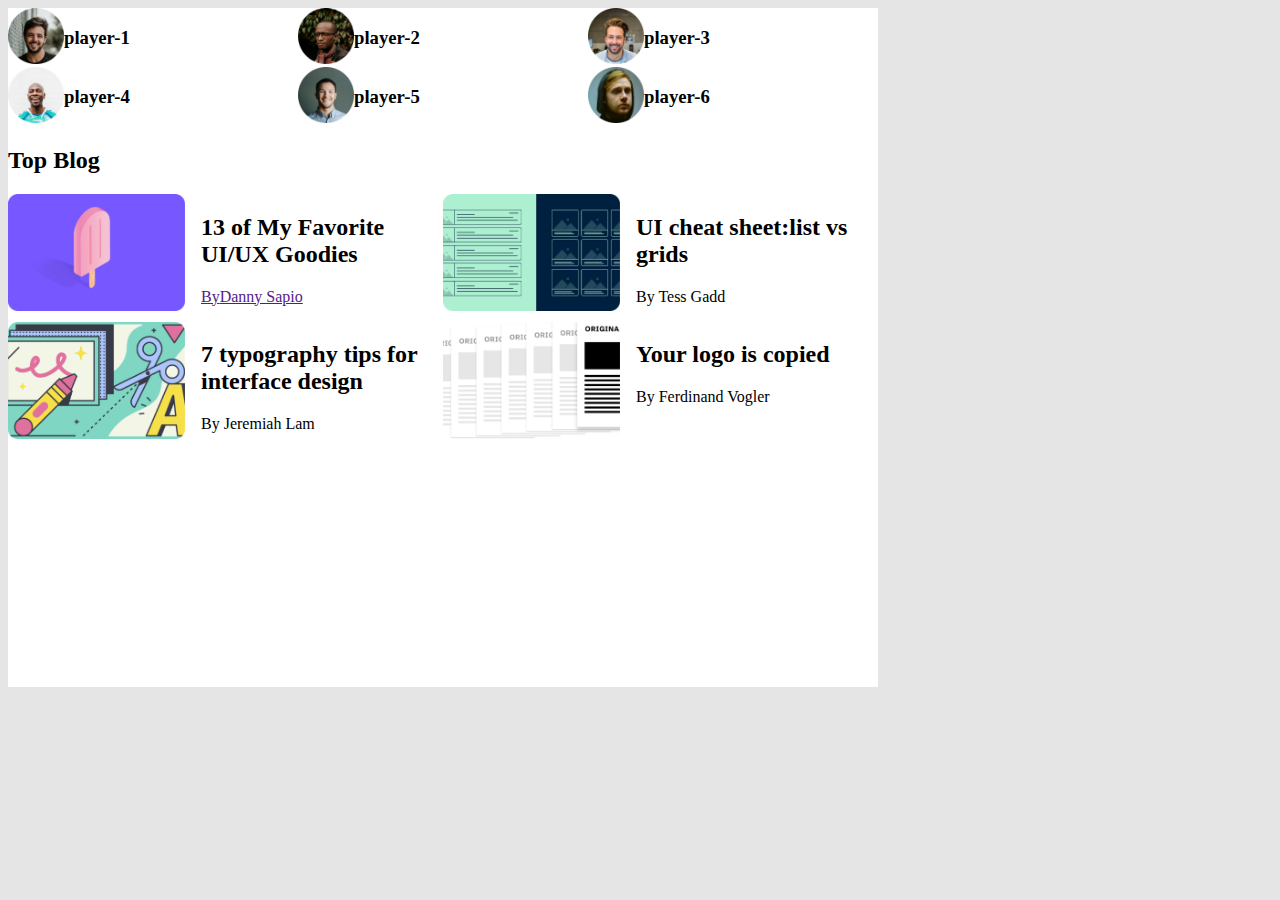
<file: milestone-2/module9-leaderboard/index.html>
<!DOCTYPE html>
<html lang="en">

<head>
    <meta charset="UTF-8">
    <meta http-equiv="X-UA-Compatible" content="IE=edge">
    <meta name="viewport" content="width=device-width, initial-scale=1.0">
    <title>Leader Board</title>
    <style>
        /* Common styles */

        body {
            background-color: #E5E5E5;
        }

        .top {
            background-color: #fff;
            width: 870px;
            height: 679px;
        }

        /* Top player styles */
        .top-players {
            display: grid;
            grid-template-columns: repeat(3, 1fr);
            background-color: #ffff;

        }

        .top-player {
            display: flex;
        }

        .player-image {
            height: 56px;
            width: 56px;
        }

        /* -------
        Top blogs style
          --------- */
        .top-blogs {
            display: grid;
            grid-template-columns: repeat(2, 1fr);
            background-color: white;
        }

        .top-blog {
            display: flex;
        }

        .blog-img img {
            width: 177px;
            height: 117px;
        }

        .blog-info {
            margin-left: 16px;
        }
    </style>
</head>

<body>
    <header>

    </header>
    <!-- header section ends -->

    <!-- main section starts -->

    <main>
        <section class="top">
            <div class="top-players">
                <div class="top-player">
                    <img class="player-image" src="images/players/player-1.png" alt="">
                    <h3>player-1</h3>
                </div>
                <div class="top-player">
                    <img class="player-image" src="images/players/player-2.png" alt="">
                    <h3>player-2</h3>
                </div>
                <div class="top-player">
                    <img class="player-image" src="images/players/player-3.png" alt="">
                    <h3>player-3</h3>
                </div>
                <div class="top-player">
                    <img class="player-image" src="images/players/player-4.png" alt="">
                    <h3>player-4</h3>
                </div>
                <div class="top-player">
                    <img class="player-image" src="images/players/player-5.png" alt="">
                    <h3>player-5</h3>
                </div>
                <div class="top-player">
                    <img class="player-image" src="images/players/player-6.png" alt="">
                    <h3>player-6</h3>
                </div>
            </div>

            <article>
                <h2>Top Blog </h2>
                <div class="top-blogs">
                    <div class="top-blog">
                        <div class="blog-img">
                            <img src="images/blogs/blog-1.png" alt="">
                        </div>
                        <div class="blog-info">
                            <h2>13 of My Favorite UI/UX Goodies</h2>
                            <p class="blog-author"><a href="">By<span>Danny Sapio</span></a></p>
                        </div>
                    </div>
                    <div class="top-blog">
                        <div class="blog-img">
                            <img src="images/blogs/blog-2.png" alt="">
                        </div>
                        <div class="blog-info">
                            <h2>UI cheat sheet:list vs grids</h2>
                            <p class="blog-author"><a href=""></a><span>By Tess Gadd</span></p>
                        </div>
                    </div>
                    <div class="top-blog">
                        <div class="blog-img">
                            <img src="images/blogs/blog-3.png" alt="">
                        </div>
                        <div class="blog-info">
                            <h2>7 typography tips for interface design</h2>
                            <p class="blog-author"><a href=""></a><span>By Jeremiah Lam</span></p>
                        </div>
                    </div>
                    <div class="top-blog">
                        <div class="blog-img"><img src="images/blogs/blog-4.png" alt=""></div>
                        <div class="blog-info">
                            <h2>Your logo is copied</h2>
                            <p class="blog-author"><a href=""></a><span>By Ferdinand Vogler</span></p>
                        </div>
                    </div>
                </div>
            </article>
        </section>
        <section></section>
        <section></section>
    </main>
</body>

</html>
</file>
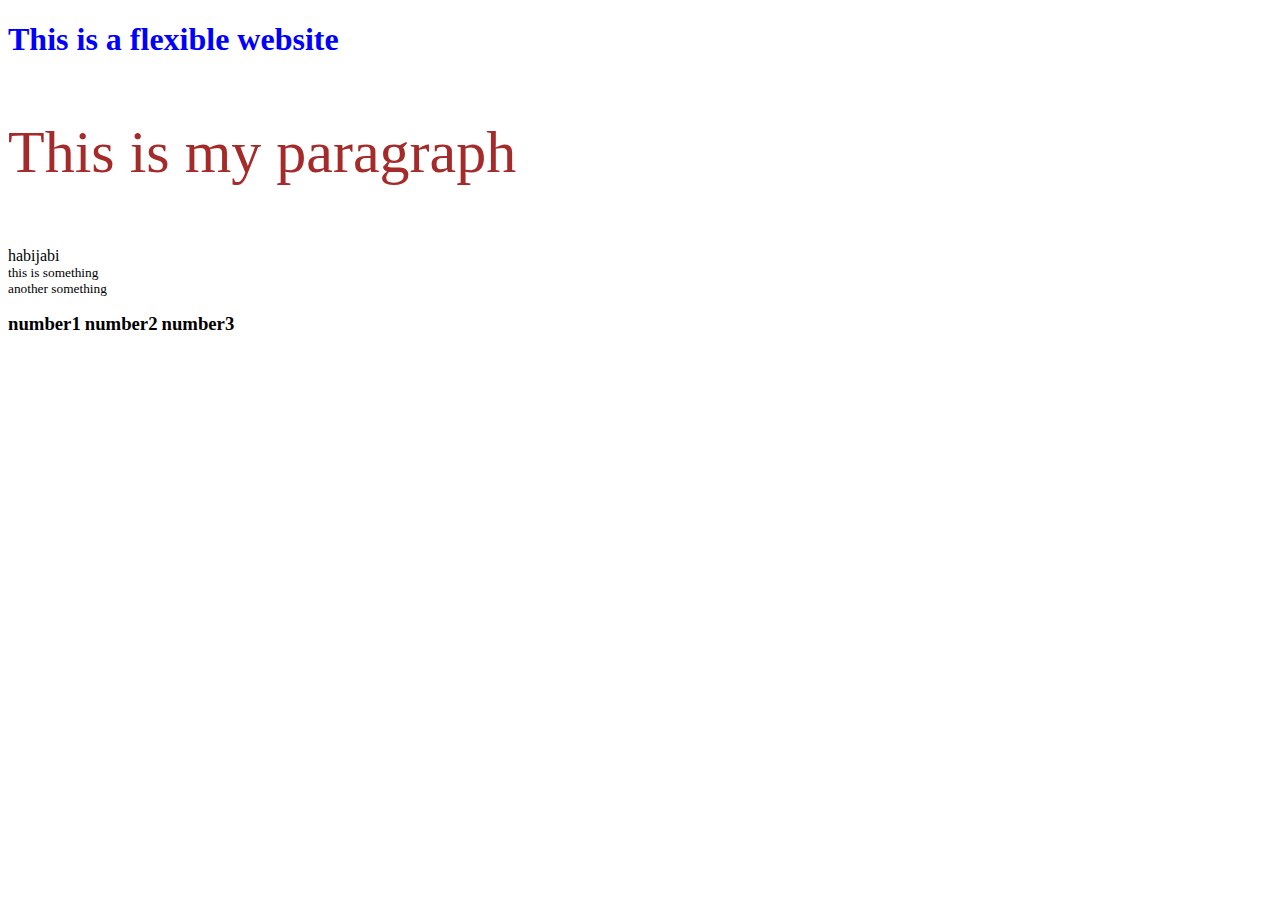
<file: Css_using/Flexible_1.html>
<!DOCTYPE html>
<html lang="en">
<head>
    <meta charset="UTF-8">
    <meta http-equiv="X-UA-Compatible" content="IE=edge">
    <meta name="viewport" content="width=device-width, initial-scale=1.0">
    <title>This is my flexible website</title>
    <link rel="stylesheet" href="style.css">
</head>
<body>
    <h1>This is a flexible website</h1>
    <p style="font-size: 60px; color: brown;">This is my paragraph</p>
    <p>habijabi <small>this is something</small><small>another something</small></p>

    <h3>number1</h3>
    <h3>number2</h3>
    <h3>number3</h3>
</body>
</html>
</file>
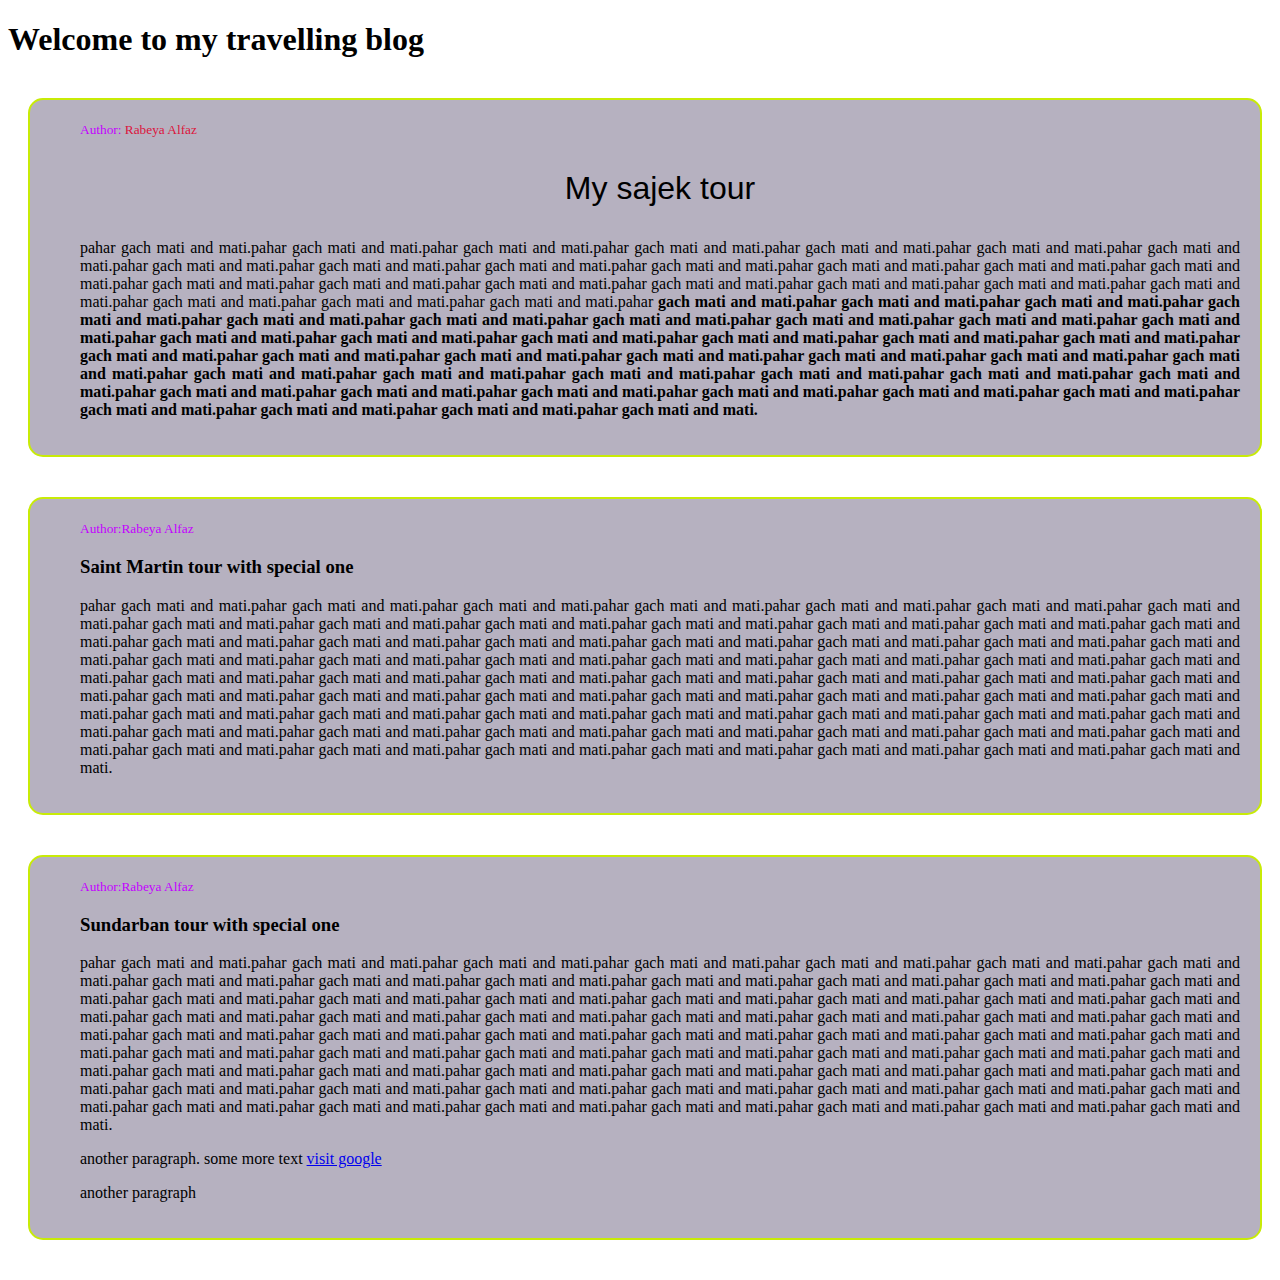
<file: Css_using/Myblog.html>
<!DOCTYPE html>
<html lang="en">
<head>
    <meta charset="UTF-8">
    <meta http-equiv="X-UA-Compatible" content="IE=edge">
    <meta name="viewport" content="width=device-width, initial-scale=1.0">
    <title>Travelling blog</title>
    <style>
        small{
            color: rgb(195, 0, 255);
        }
        .blog{
            background-color: rgb(182, 177, 192);
            border: 2px solid rgb(200, 235, 7);
            border-radius: 15px;
            margin: 40px 10px ;
            margin-left:20px;

            padding: 20px;
            padding-left: 50px;
            }
        .author_name{
            color: crimson;
        }
        .blog_title
        {
            text-align: center;
            font-size: 2em;
            font-family: Impact, Haettenschweiler, 'Arial Narrow Bold', sans-serif;
            font-weight: 400;
        }
        .blog p{
            text-align:justify;
        }
    </style>
</head>
<body>
    <h1>Welcome to my travelling blog</h1>

    <div class="blog">

        <small>Author: <span class="author_name">Rabeya Alfaz</span></small>

    <h3 class="blog_title">My sajek tour</h3>

    
<p>pahar gach mati and mati.pahar gach mati and mati.pahar gach mati and mati.pahar gach mati and mati.pahar gach mati and mati.pahar gach mati and mati.pahar gach mati and mati.pahar gach mati and mati.pahar gach mati and mati.pahar gach mati and mati.pahar gach mati and mati.pahar gach mati and mati.pahar gach mati and mati.pahar gach mati and mati.pahar gach mati and mati.pahar gach mati and mati.pahar gach mati and mati.pahar gach mati and mati.pahar gach mati and mati.pahar gach mati and mati.pahar gach mati and mati.pahar gach mati and mati.pahar gach mati and mati.pahar gach mati and mati.pahar<strong> gach mati and mati.pahar gach mati and mati.pahar gach mati and mati.pahar gach mati and mati.pahar gach mati and mati.pahar gach mati and mati.pahar gach mati and mati.pahar gach mati and mati.pahar gach mati and mati.pahar gach mati and mati.pahar gach mati and mati.pahar gach mati and mati.pahar gach mati and mati.pahar gach mati and mati.pahar gach mati and mati.pahar gach mati and mati.pahar gach mati and mati.pahar gach mati and mati.pahar gach mati and mati.pahar gach mati and mati.pahar gach mati and mati.pahar gach mati and mati.pahar gach mati and mati.pahar gach mati and mati.pahar gach mati and mati.pahar gach mati and mati.pahar gach mati and mati.pahar gach mati and mati.pahar gach mati and mati.pahar gach mati and mati.pahar gach mati and mati.pahar gach mati and mati.pahar gach mati and mati.pahar gach mati and mati.pahar gach mati and mati.pahar gach mati and mati.pahar gach mati and mati.pahar gach mati and mati.pahar gach mati and mati.</strong></p>

    </div>


<div class="blog">
    <small>Author:Rabeya Alfaz</small>

 <h3>Saint Martin tour with special one</h3>

    <p >pahar gach mati and mati.pahar gach mati and mati.pahar gach mati and mati.pahar gach mati and mati.pahar gach mati and mati.pahar gach mati and mati.pahar gach mati and mati.pahar gach mati and mati.pahar gach mati and mati.pahar gach mati and mati.pahar gach mati and mati.pahar gach mati and mati.pahar gach mati and mati.pahar gach mati and mati.pahar gach mati and mati.pahar gach mati and mati.pahar gach mati and mati.pahar gach mati and mati.pahar gach mati and mati.pahar gach mati and mati.pahar gach mati and mati.pahar gach mati and mati.pahar gach mati and mati.pahar gach mati and mati.pahar gach mati and mati.pahar gach mati and mati.pahar gach mati and mati.pahar gach mati and mati.pahar gach mati and mati.pahar gach mati and mati.pahar gach mati and mati.pahar gach mati and mati.pahar gach mati and mati.pahar gach mati and mati.pahar gach mati and mati.pahar gach mati and mati.pahar gach mati and mati.pahar gach mati and mati.pahar gach mati and mati.pahar gach mati and mati.pahar gach mati and mati.pahar gach mati and mati.pahar gach mati and mati.pahar gach mati and mati.pahar gach mati and mati.pahar gach mati and mati.pahar gach mati and mati.pahar gach mati and mati.pahar gach mati and mati.pahar gach mati and mati.pahar gach mati and mati.pahar gach mati and mati.pahar gach mati and mati.pahar gach mati and mati.pahar gach mati and mati.pahar gach mati and mati.pahar gach mati and mati.pahar gach mati and mati.pahar gach mati and mati.pahar gach mati and mati.pahar gach mati and mati.pahar gach mati and mati.pahar gach mati and mati.</p>
   </div>
 <div class="blog">
     <small>Author:Rabeya Alfaz</small>

    <h3>Sundarban tour with special one</h3>
   
   <p >pahar gach mati and mati.pahar gach mati and mati.pahar gach mati and mati.pahar gach mati and mati.pahar gach mati and mati.pahar gach mati and mati.pahar gach mati and mati.pahar gach mati and mati.pahar gach mati and mati.pahar gach mati and mati.pahar gach mati and mati.pahar gach mati and mati.pahar gach mati and mati.pahar gach mati and mati.pahar gach mati and mati.pahar gach mati and mati.pahar gach mati and mati.pahar gach mati and mati.pahar gach mati and mati.pahar gach mati and mati.pahar gach mati and mati.pahar gach mati and mati.pahar gach mati and mati.pahar gach mati and mati.pahar gach mati and mati.pahar gach mati and mati.pahar gach mati and mati.pahar gach mati and mati.pahar gach mati and mati.pahar gach mati and mati.pahar gach mati and mati.pahar gach mati and mati.pahar gach mati and mati.pahar gach mati and mati.pahar gach mati and mati.pahar gach mati and mati.pahar gach mati and mati.pahar gach mati and mati.pahar gach mati and mati.pahar gach mati and mati.pahar gach mati and mati.pahar gach mati and mati.pahar gach mati and mati.pahar gach mati and mati.pahar gach mati and mati.pahar gach mati and mati.pahar gach mati and mati.pahar gach mati and mati.pahar gach mati and mati.pahar gach mati and mati.pahar gach mati and mati.pahar gach mati and mati.pahar gach mati and mati.pahar gach mati and mati.pahar gach mati and mati.pahar gach mati and mati.pahar gach mati and mati.pahar gach mati and mati.pahar gach mati and mati.pahar gach mati and mati.pahar gach mati and mati.pahar gach mati and mati.pahar gach mati and mati.</p>

   <p>another paragraph. <span>some more text</span> <a href="www.google.com">visit google</a><p>another paragraph</p></p>
   
   </div>
    
</body>
</html>
</file>
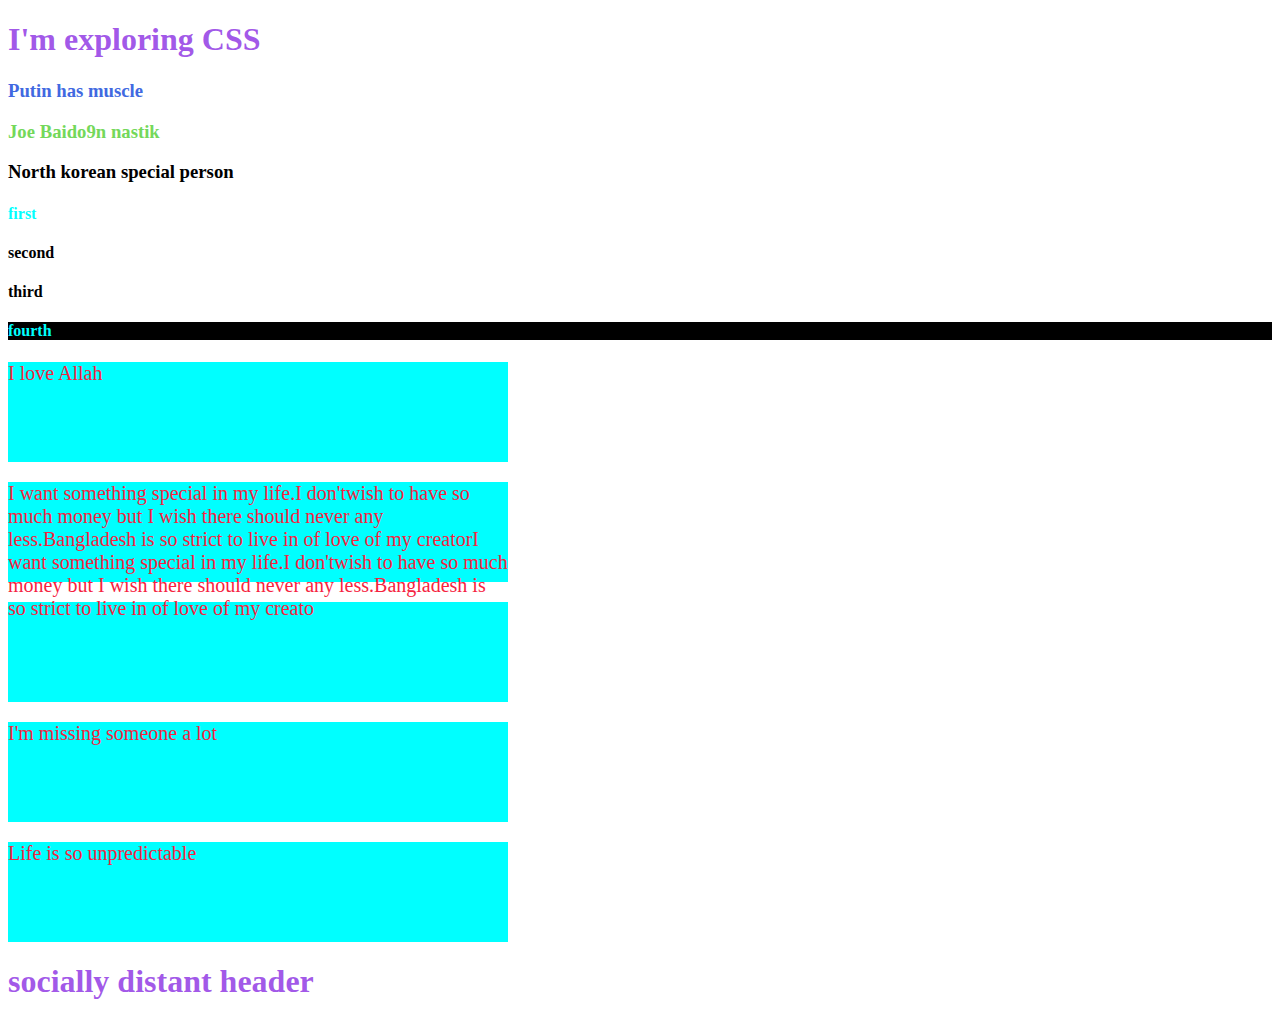
<file: Css_using/pri_css.html>
<!DOCTYPE html>
<html lang="en">
<head>
    <meta charset="UTF-8">
    <meta http-equiv="X-UA-Compatible" content="IE=edge">
    <meta name="viewport" content="width=device-width, initial-scale=1.0">
    <title>Explore Css Today</title>
    <style>
        p{
            color: rgb(245, 35, 63);
            background-color: aqua;
            height: 100px;
            width:500px;
            font-size: 20px;;
        }
        h1{
            color: rgba(137, 43, 226, 0.788);
        }
          #russia{
            color: royalblue;
            }
            #usa{color: rgb(116, 216, 91);}

            .birani{color: aqua;}

        .hot{background-color: black;}
    </style>
</head>
<body>

    
    <h1>I'm exploring CSS</h1>
    <h3 id="russia">Putin has muscle</h3>
    <h3 id="usa">Joe Baido9n nastik</h3>
    <h3>North korean special person</h3>

<h4 class="birani">first</h4>
<h4>second</h4>
<h4>third</h4>
<h4 class="birani hot">fourth</h4>



    <p>I love Allah</p>
    <p>I want something special in my life.I don'twish to have so much money but I wish there should never any less.Bangladesh is so strict to live in of love of my creatorI want something special in my life.I don'twish to have so much money but I wish there should never any less.Bangladesh is so strict to live in of love of my creato<p>
    <p>I'm missing someone a lot</p>
    <p>Life is so unpredictable</p>
    <h1>socially distant header</h1>



</body>
</html>
</file>
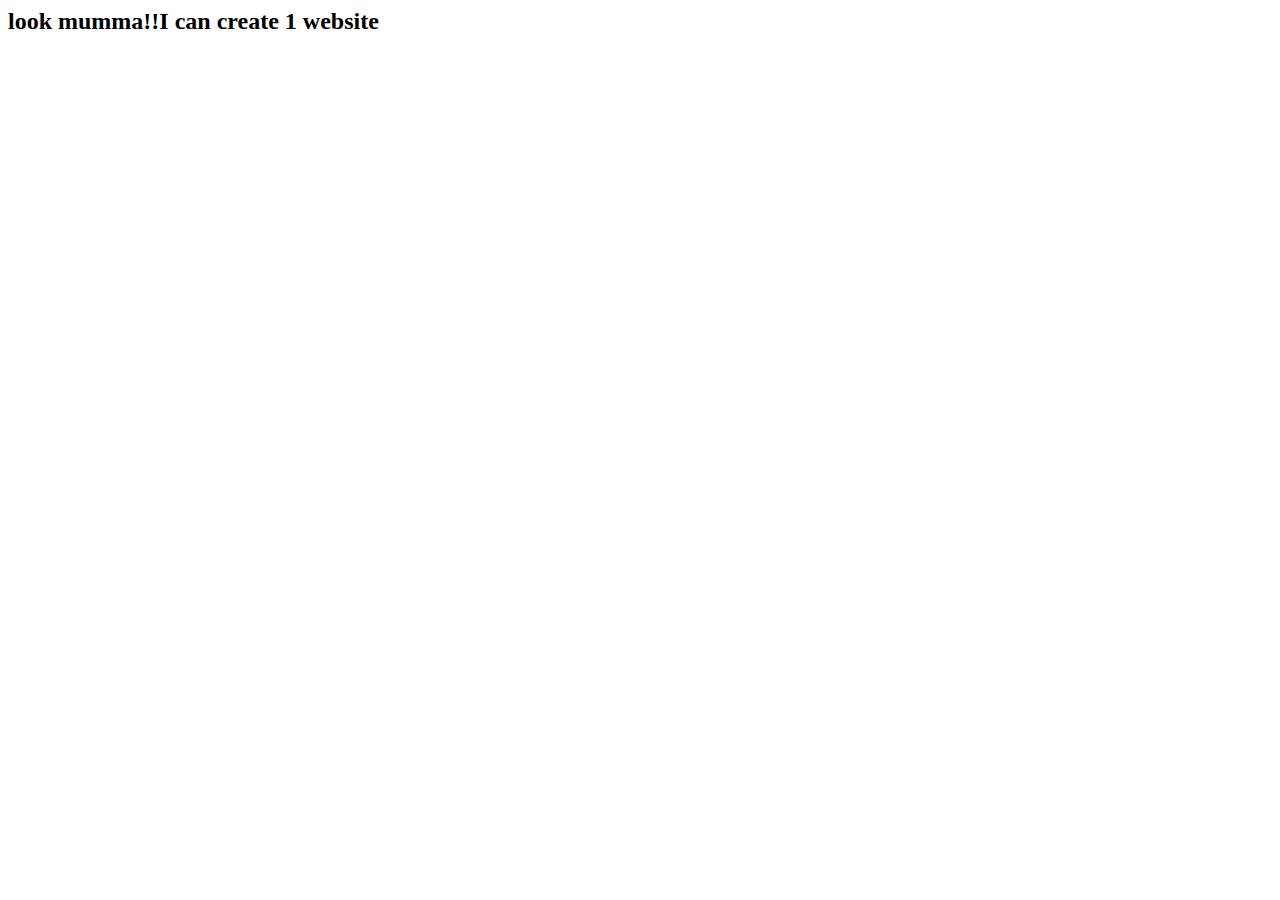
<file: First_Website/2.html>
<html>
    <head>
        <title>another website</title>
        <link rel="shortcut icon" href="1.jpg" type="image/x-icon">
    </head>
    <body>
        <h2>look mumma!!I can create 1 website</h2>
    </body>
</html>
</file>
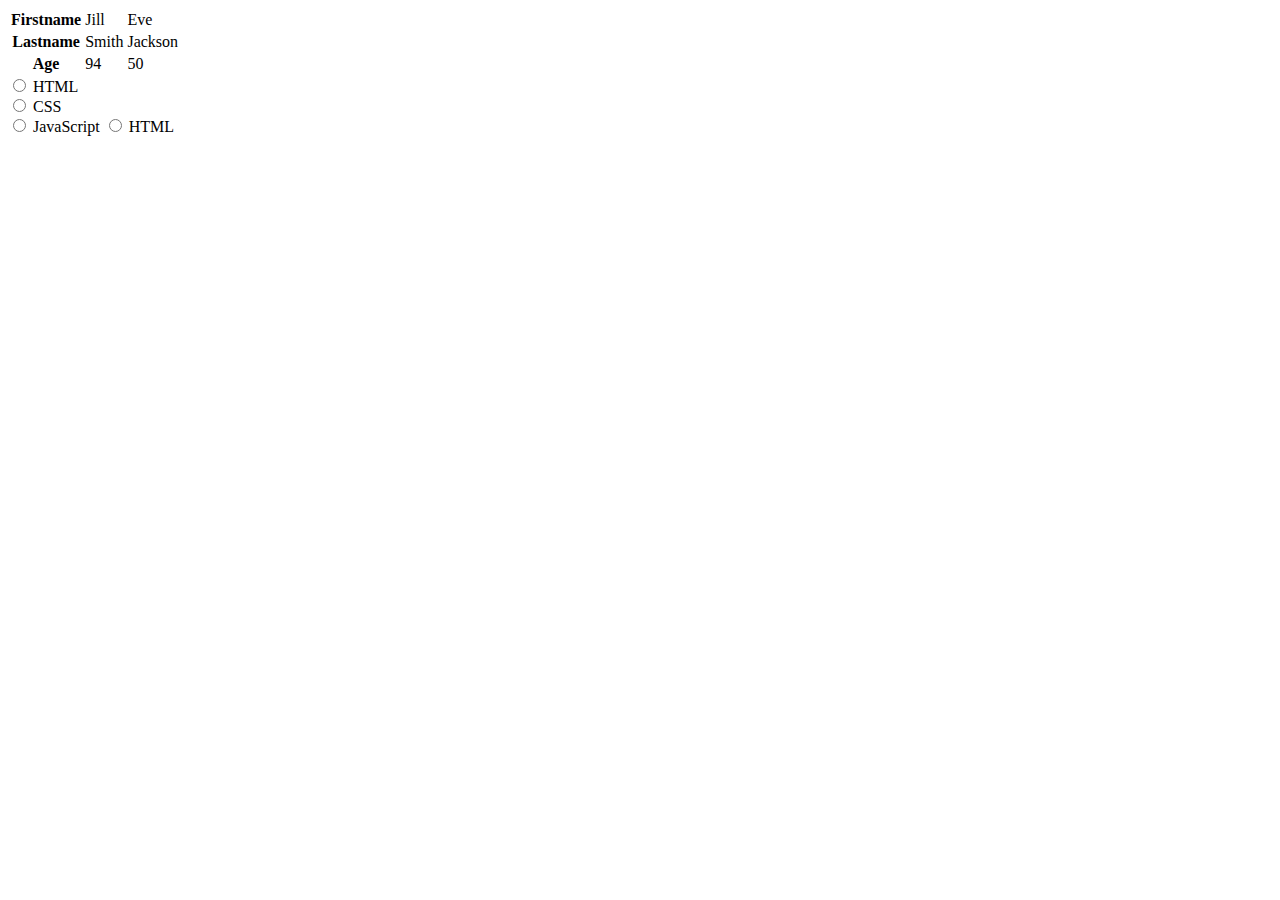
<file: html5-exploring/table.html>
<!DOCTYPE html>
<html lang="en">
<head>
    <meta charset="UTF-8">
    <meta http-equiv="X-UA-Compatible" content="IE=edge">
    <meta name="viewport" content="width=device-width, initial-scale=1.0">
    <title>Document</title>
</head>
<body>
    <table>
        <tr>
          <th>Firstname</th>
          <td>Jill</td>
          <td>Eve</td>
        </tr>
        <tr>
          <th>Lastname</th>
          <td>Smith</td>
          <td>Jackson</td>
        </tr>
        <tr>
          <th>Age</th>
          <td>94</td>
          <td>50</td>
        </tr>
      </table>


      <form>
        <input type="radio" id="html" name="fav_language" value="HTML">
        <label for="html">HTML</label><br>
        <input type="radio" id="css" name="fav_language" value="CSS">
        <label for="css">CSS</label><br>
        <input type="radio" id="javascript" name="fav_language" value="JavaScript">
        <label for="javascript">JavaScript</label>

        <input type="radio">
        <label>HTML</label>
        <br>
      </form>
      
</body>
</html>
</file>
<file: Css_using/style.css>
h1{
    color: blue;
 
}

small{
    display: block;
}

h3{
    display: inline ;
}
</file>
